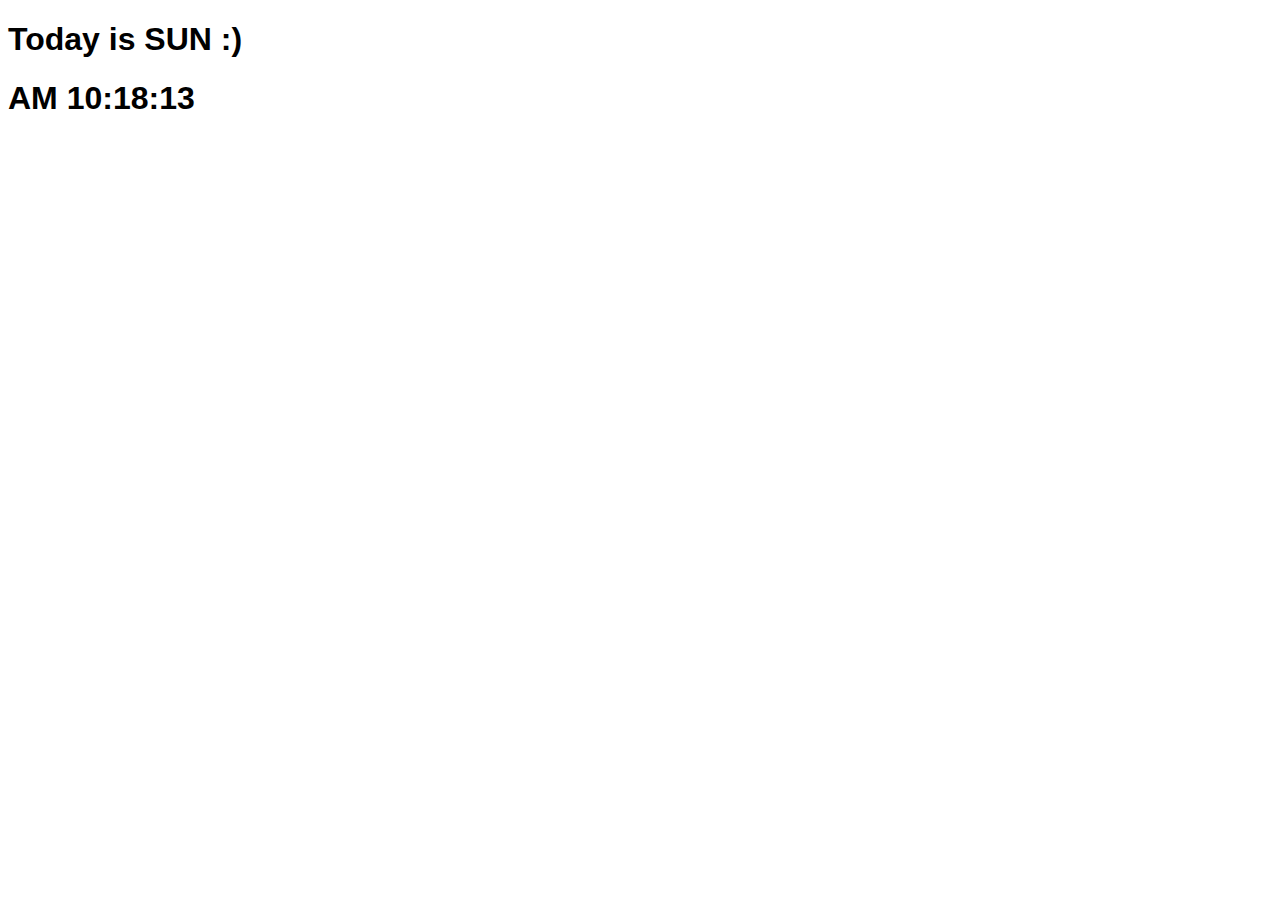
<file: Day and Time/index.html>
<!DOCTYPE html>
<html lang="en">
  <head>
    <meta charset="UTF-8" />
    <meta name="viewport" content="width=device-width, initial-scale=1.0" />
    <meta http-equiv="X-UA-Compatible" content="ie=edge" />
    <title>practice JS daily</title>
    <style>
      body {
        font-family: -apple-system, BlinkMacSystemFont, "Segoe UI", Roboto,
          Oxygen, Ubuntu, Cantarell, "Open Sans", "Helvetica Neue", sans-serif;
      }
    </style>
  </head>
  <body>
    <div class="js--day">
      <h1></h1>
    </div>
    <div class="js--time">
      <h1>00:00</h1>
    </div>
    <script src="index.js"></script>
  </body>
</html>
</file>
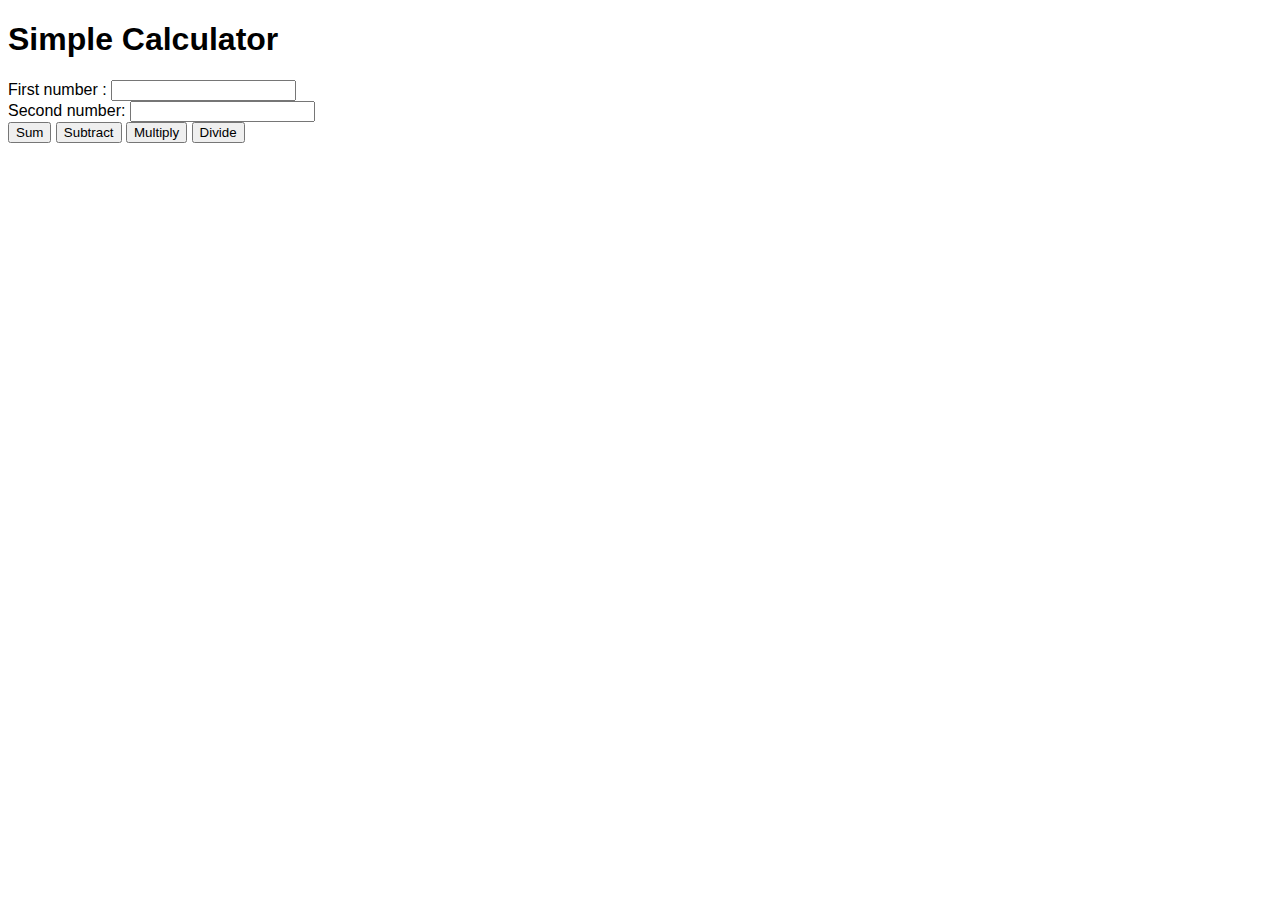
<file: Jan27 - Simple Calculator/index.html>
<!DOCTYPE html>
<html lang="en">
  <head>
    <meta charset="UTF-8" />
    <meta name="viewport" content="width=device-width, initial-scale=1.0" />
    <meta http-equiv="X-UA-Compatible" content="ie=edge" />
    <title>practice JS daily</title>
    <style>
      body {
        font-family: -apple-system, BlinkMacSystemFont, "Segoe UI", Roboto,
          Oxygen, Ubuntu, Cantarell, "Open Sans", "Helvetica Neue", sans-serif;
      }
    </style>
  </head>
  <body>
    <h1>Simple Calculator</h1>
    <label for="n1">First number :</label>
    <input type="text" id="n1" class="n1" />
    <br />
    <label for="n2">Second number:</label>
    <input type="text" id="n1" class="n2" />
    <br />
    <input type="button" value="Sum" class="sum" />
    <input type="button" value="Subtract" class="subtract" />
    <input type="button" value="Multiply" class="multiply" />
    <input type="button" value="Divide" class="divide" />

    <p class="js--result"></p>
    <script src="index.js"></script>
  </body>
</html>
</file>
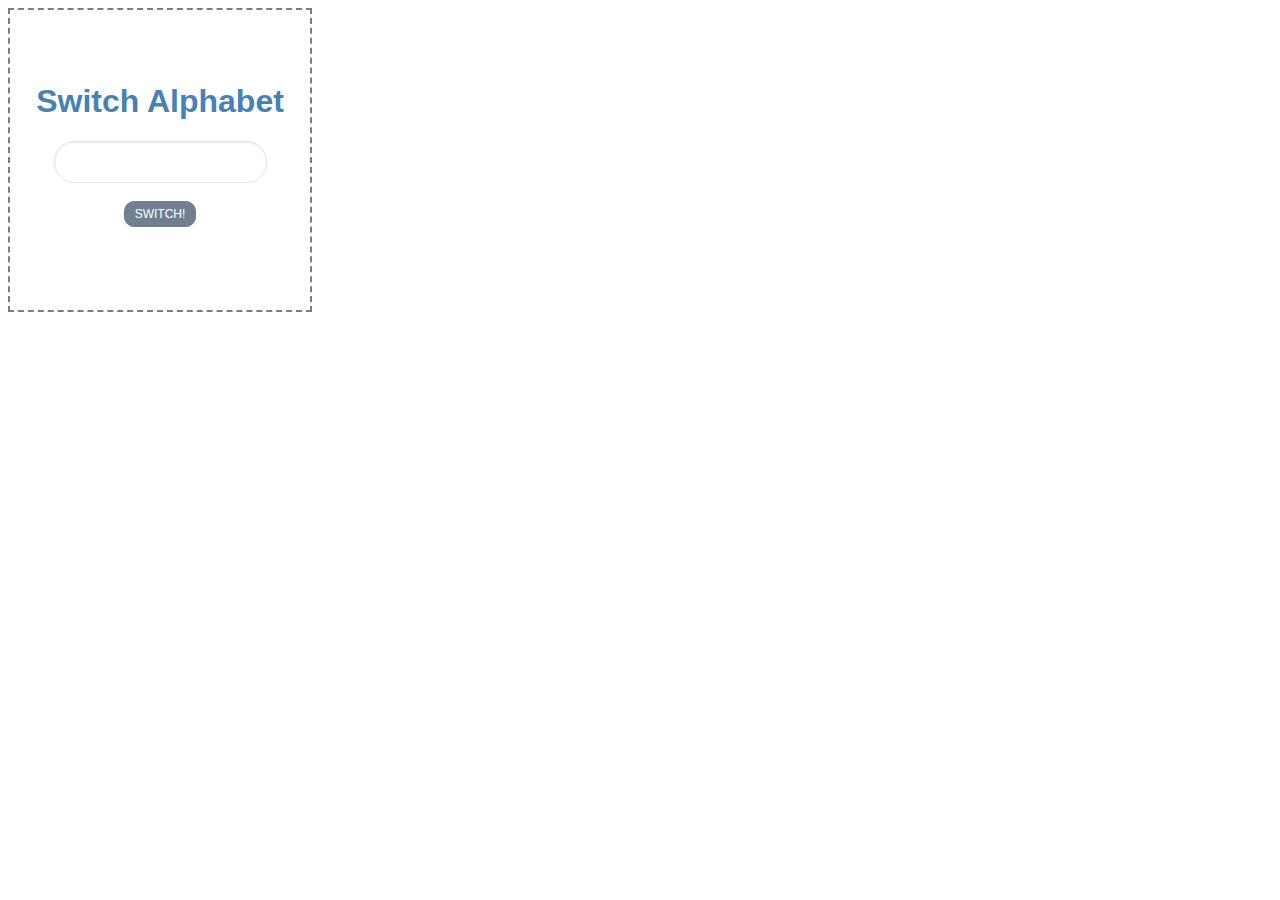
<file: Jan28 - Switch Alphabet/index.html>
<!DOCTYPE html>
<html lang="en">
  <head>
    <meta charset="UTF-8" />
    <meta name="viewport" content="width=device-width, initial-scale=1.0" />
    <meta http-equiv="X-UA-Compatible" content="ie=edge" />
    <title>practice JS daily</title>
    <style>
      body {
        font-family: -apple-system, BlinkMacSystemFont, "Segoe UI", Roboto,
          Oxygen, Ubuntu, Cantarell, "Open Sans", "Helvetica Neue", sans-serif;
        box-sizing: border-box;
        color: #4682b4;
      }
      .container {
        border: 2px dashed #708090;
        width: 300px;
        height: 300px;
        display: flex;
        flex-direction: column;
        justify-content: center;
        align-items: center;
        position: relative;
      }
      .container .word {
        all: unset;
        height: 20px;
        padding: 10px 15px;
        font-size: 14px;
        outline: none;
        box-shadow: inset 0 1px 2px rgba(0, 0, 0, 0.075);
        border: 1px solid rgba(70, 130, 180, 0.2);
        border-radius: 20px;
        text-align: center;
      }
      .container .word:focus {
        border-color: #4682b4;
        box-shadow: inset 0 1px 2px rgba(0, 0, 0, 0.075),
          0 0 5px rgba(70, 130, 180, 0.5);
      }
      .container .switched {
        all: unset;
        color: #fff;
        background: #708090;
        text-transform: uppercase;
        cursor: pointer;
        padding: 5px 10px;
        font-size: 12px;
        border-radius: 10px;
        border: 1px solid #708090;
      }
      .container .switched:hover,
      .container .switched:active {
        background: #fff;
        color: #708090;
        border: 1px solid #708090;
      }
    </style>
  </head>
  <body>
    <div class="container">
      <h1>Switch Alphabet</h1>
      <input type="text" class="word js-word" />
      <br />
      <input type="button" value="Switch!" class="switched js-btn" />
      <p class="js-result"></p>
    </div>
    <script src="index.js"></script>
  </body>
</html>
</file>
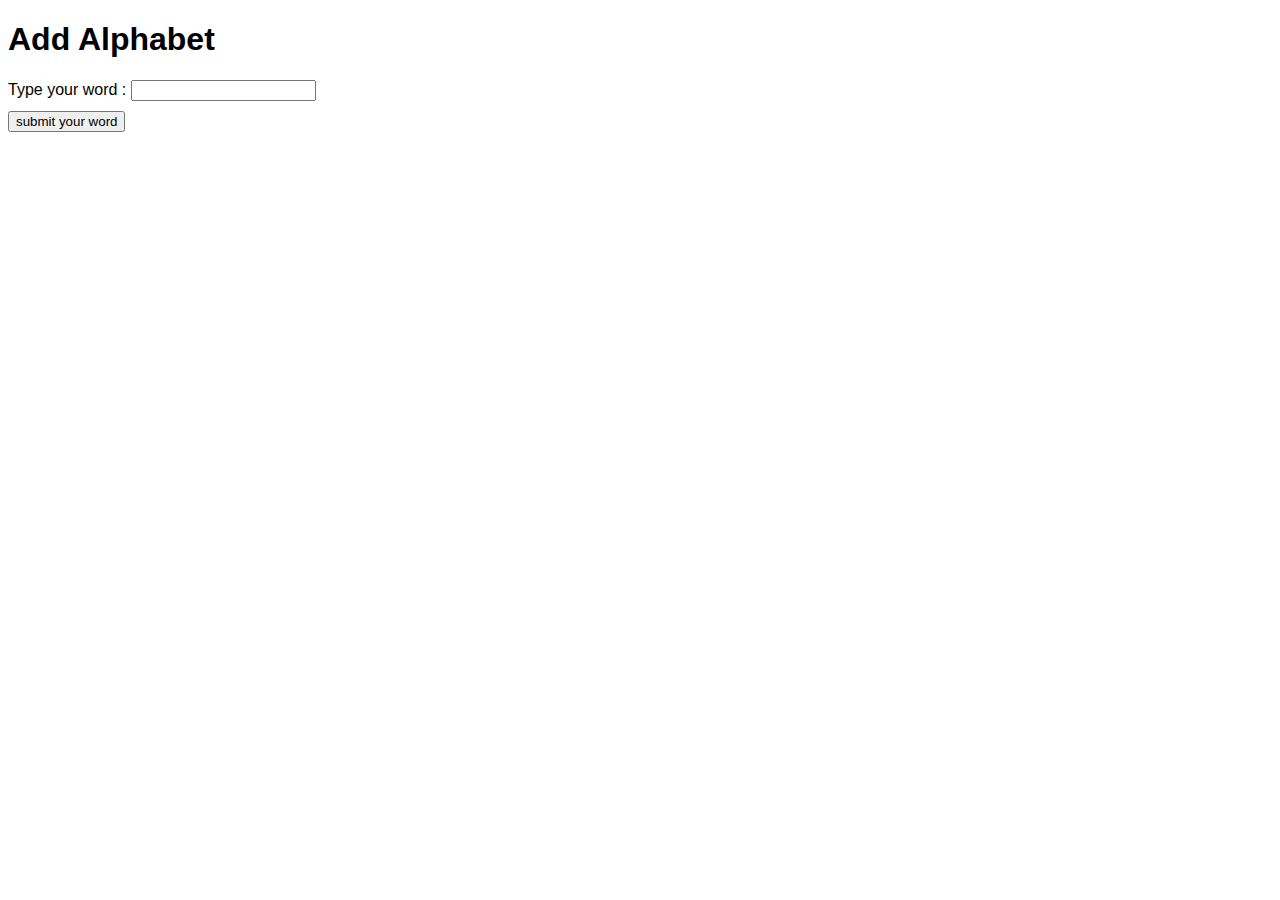
<file: Jan29 - Add Alphabet/index.html>
<!DOCTYPE html>
<html lang="en">
  <head>
    <meta charset="UTF-8" />
    <meta name="viewport" content="width=device-width, initial-scale=1.0" />
    <meta http-equiv="X-UA-Compatible" content="ie=edge" />
    <title>practice JS daily</title>
    <style>
      body {
        font-family: -apple-system, BlinkMacSystemFont, "Segoe UI", Roboto,
          Oxygen, Ubuntu, Cantarell, "Open Sans", "Helvetica Neue", sans-serif;
      }
      input {
        margin-bottom: 10px;
      }
    </style>
  </head>
  <body>
    <h1>Add Alphabet</h1>
    <label for="word">Type your word :</label>
    <input type="text" id="word" class="js--word" />
    <br />
    <input type="button" value="submit your word" class="js--btn" />
    <p class="js--result"></p>
    <script src="index.js"></script>
  </body>
</html>
</file>
